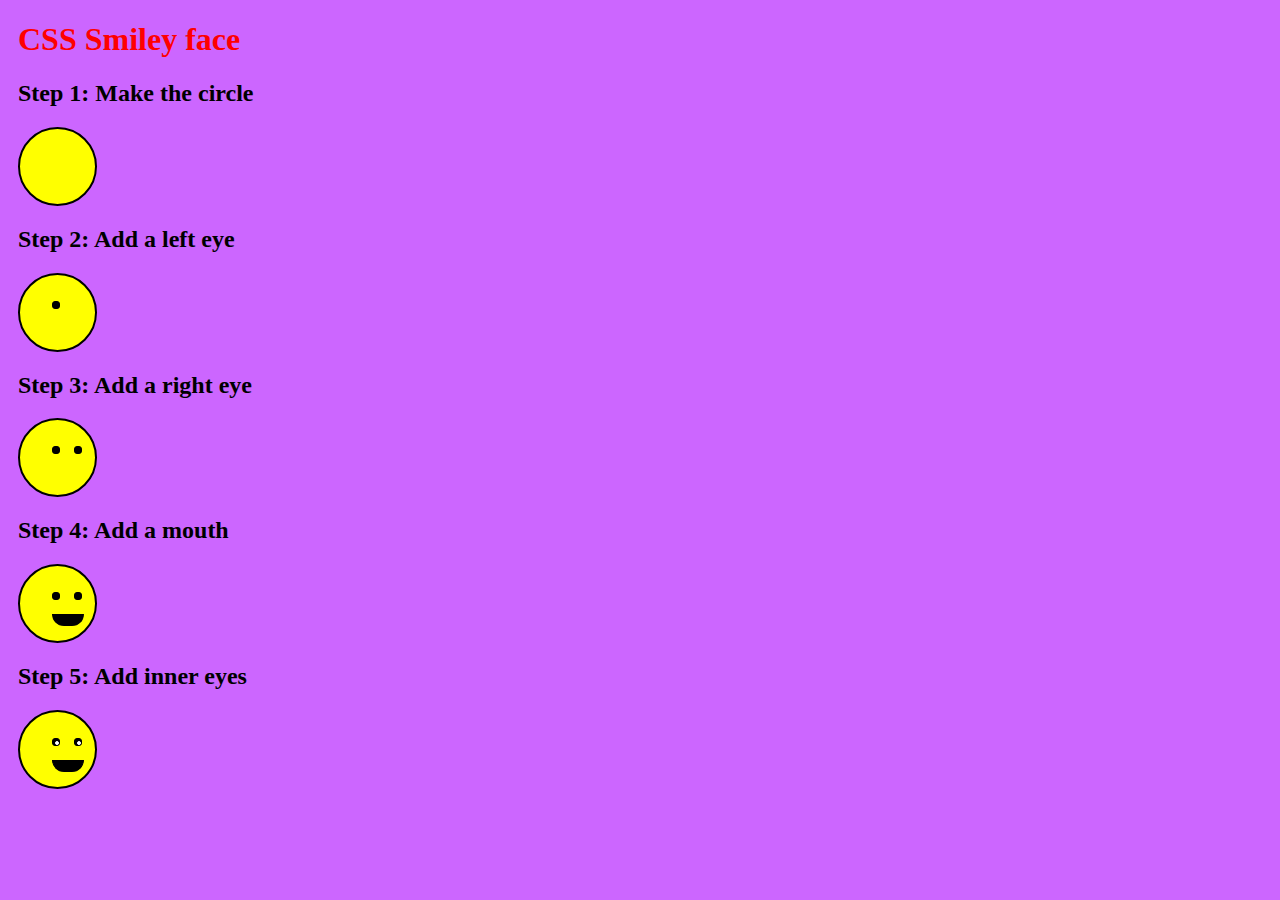
<file: Smiley-Face/0.05_css_smiley.html>
<!DOCTYPE html>
<html>
<head>
	<title>Smiley Face</title>
	<link rel="stylesheet" type="text/css" href= "0.05_css_smiley.css">
</head>
<body>
	<div class="wrapper">
		<h1>CSS Smiley face</h1>
		<h2>Step 1: Make the circle</h2>
		<div class="face">
	</div>

		<h2>Step 2: Add a left eye</h2>
		<div class="face">
			<div class="lefteye"></div>
		</div>
		
		<h2>Step 3: Add a right eye</h2>
		<div class="face">
			<div class="lefteye"> </div>
			<div class="righteye"> </div>
		</div>

		<h2>Step 4: Add a mouth</h2>
			<div class="face">
			<div class="lefteye"> </div>
			<div class="righteye"> </div>
			<div class="mouth"> </div>
		</div>

		<h2>Step 5: Add inner eyes</h2>
		<div class="face">
			<div class="lefteye"><div id="inner-left"></div></div>
			<div class="righteye"><div id="inner-right"></div></div>
			<div class="mouth"></div>
		</div>
	</div>
</body>
</html>
</file>
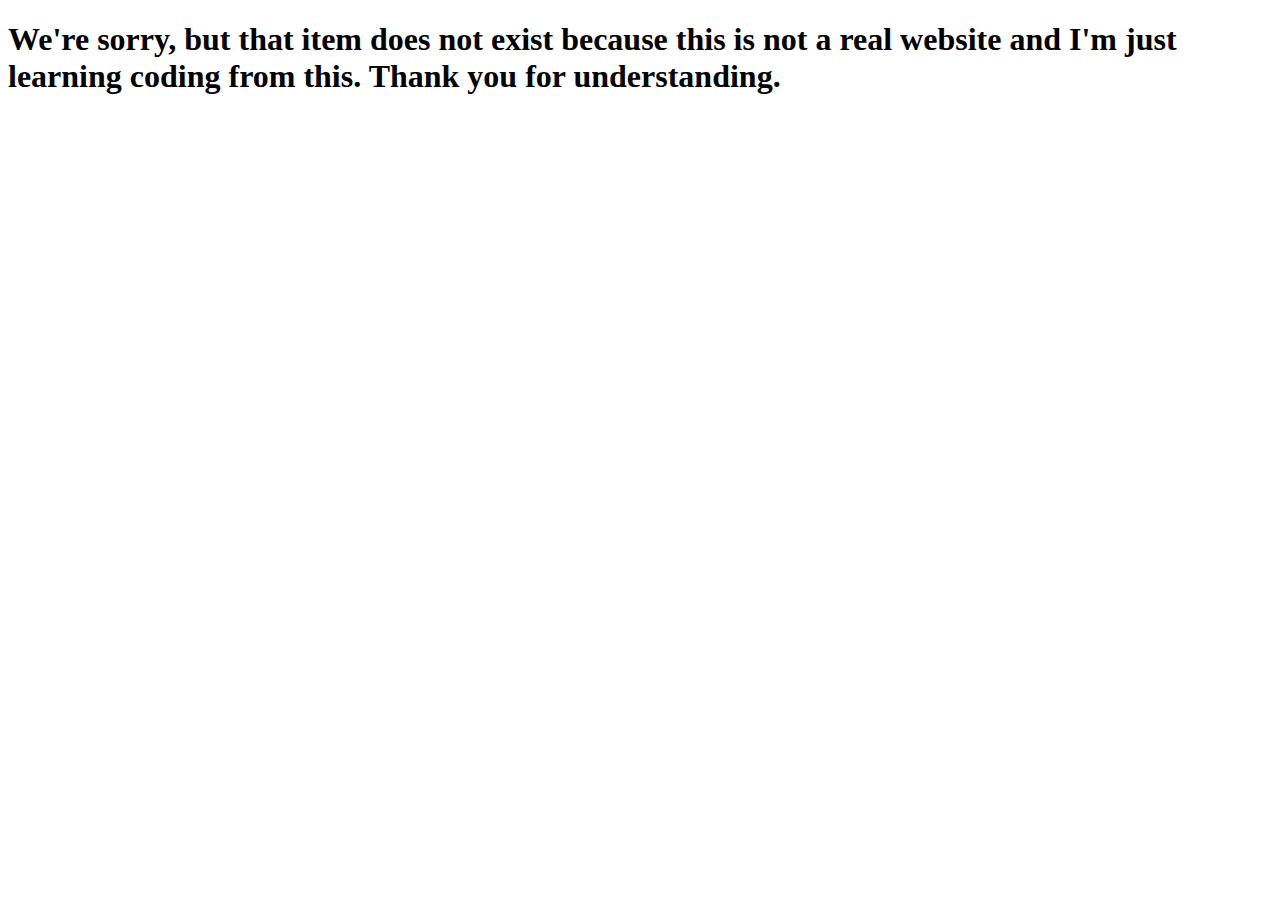
<file: Storefront/pencilSearch.html>
<!DOCTYPE html>
<html>
	<head>
		<title>Oops, redirecting</title>
	</head>
	<body>
	<h1>We're sorry, but that item does not exist because this is not a real website and I'm just learning coding from this. Thank you for understanding.</h1>
	</body>
</html>
</file>
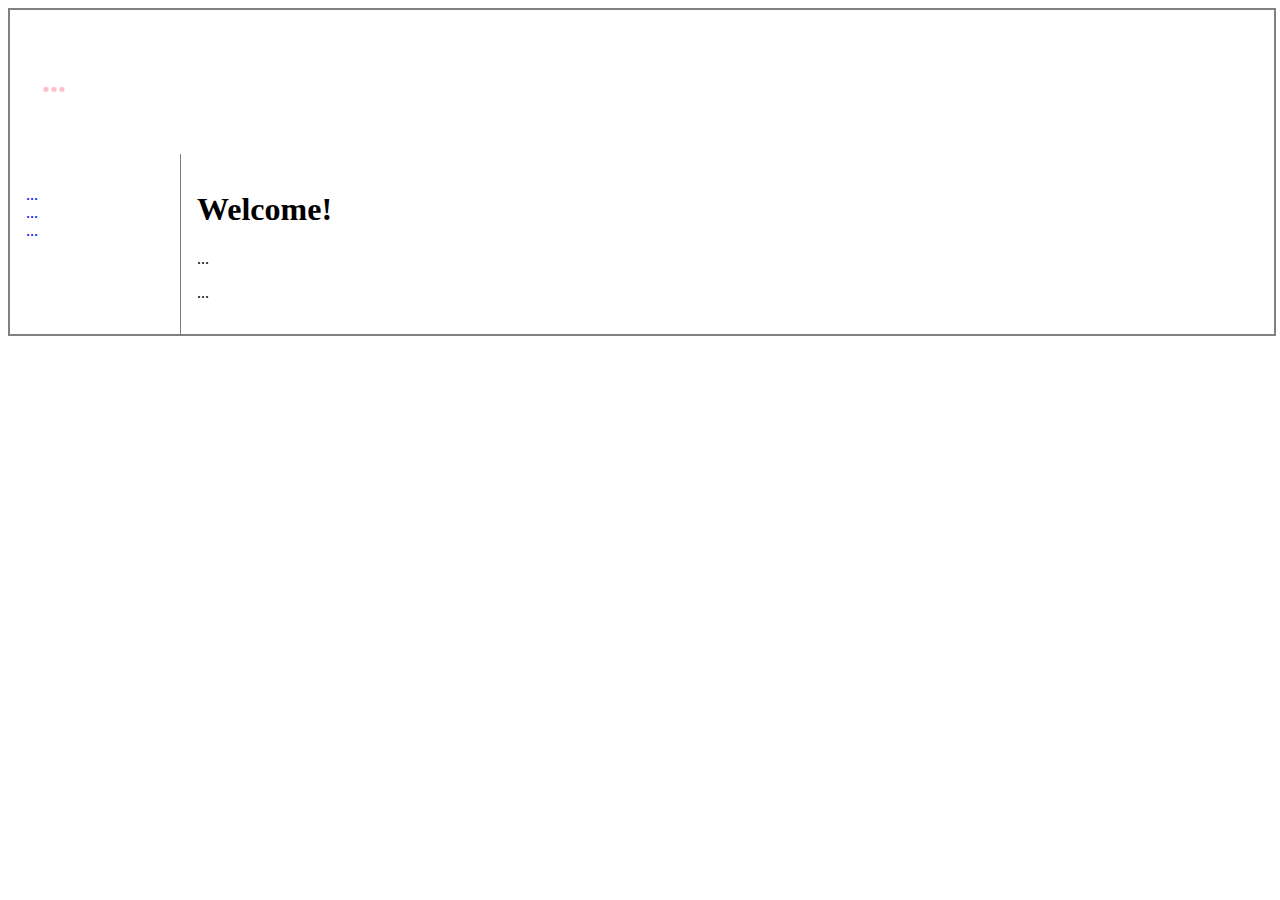
<file: Storefront/TEST.html>
<!DOCTYPE html>
<html>
<head>
<style>
div.container {
    width: 100%;
    border: 2px solid gray;
}

header, footer {
    padding: 2em;
    color: pink;
    background-color: white;
    clear: center
    text-align: center;
}

nav {
    float: left;
    max-width: 160px;
    margin: 0;
    padding: 1em;
}

nav ul {
    list-style-type: none;
    padding: 0;
}
   
nav ul a {
    text-decoration: none;
}

article {
    margin-left: 170px;
    border-left: 1px solid gray;
    padding: 1em;
    overflow: hidden;
}
</style>
</head>
<body>

<div class="container">

<header>
   <h1>...</h1>
</header>
  
<nav>
  <ul>
    <li><a href="#">...</a></li>
    <li><a href="#">...</a></li>
    <li><a href="#">...</a></li>
  </ul>
</nav>

<article>
  <h1>Welcome!</h1>
  <p>...</p>
  <p>...</p>
</article>

</div>

</body>
</html>
</file>
<file: Smiley-Face/0.05_css_smiley.css>
.wrapper{
	margin: 5px;
}

.face{
	width:75px;
	height:75px;
	border:solid 2px black;
	background-color: yellow;
	border-radius: 50px;
}

.lefteye{
	width:6px;
	height:6px;
	border:solid 1px black;
	border-radius:3px;
	z-index: 1;
	position:relative;
	left:32px;
	top:26px;
	background-color: black;
}

#inner-left{
	width:2px;
	height:2px;
	border:solid 1px white;
	border-radius:2px;
	position:relative;
	left:2px;
	top:2px;
	background-color:white
}

.righteye{
	width:6px;
	height:6px;
	border:solid 1px black;
	border-radius: 3px;
	z-index:1;
	position:relative;
	left:54px;
	top:18px;
	background-color:black
}

#inner-right{
	width:2px;
	height:2px;
	border:solid 1px white;
	border-radius:3px;
	z-index:1;
	position:relative;
	left:2px;
	top:2px;
	background-color:white
}

.mouth{
	width:30px;
	height:10px;
	border:solid 1px black;
	border-radius:0px 0px 45px 45px; /*Adjust this to change*/
	margin:16px;
	position:relative;
	top:1em;
	left:1em;
	background-color:black;
}

.wrapper{
	margin: 10px;
}
body{
	background-color: #cc66ff;
}
h1{
	color:red;/*#FF0000*/
}
</file>
